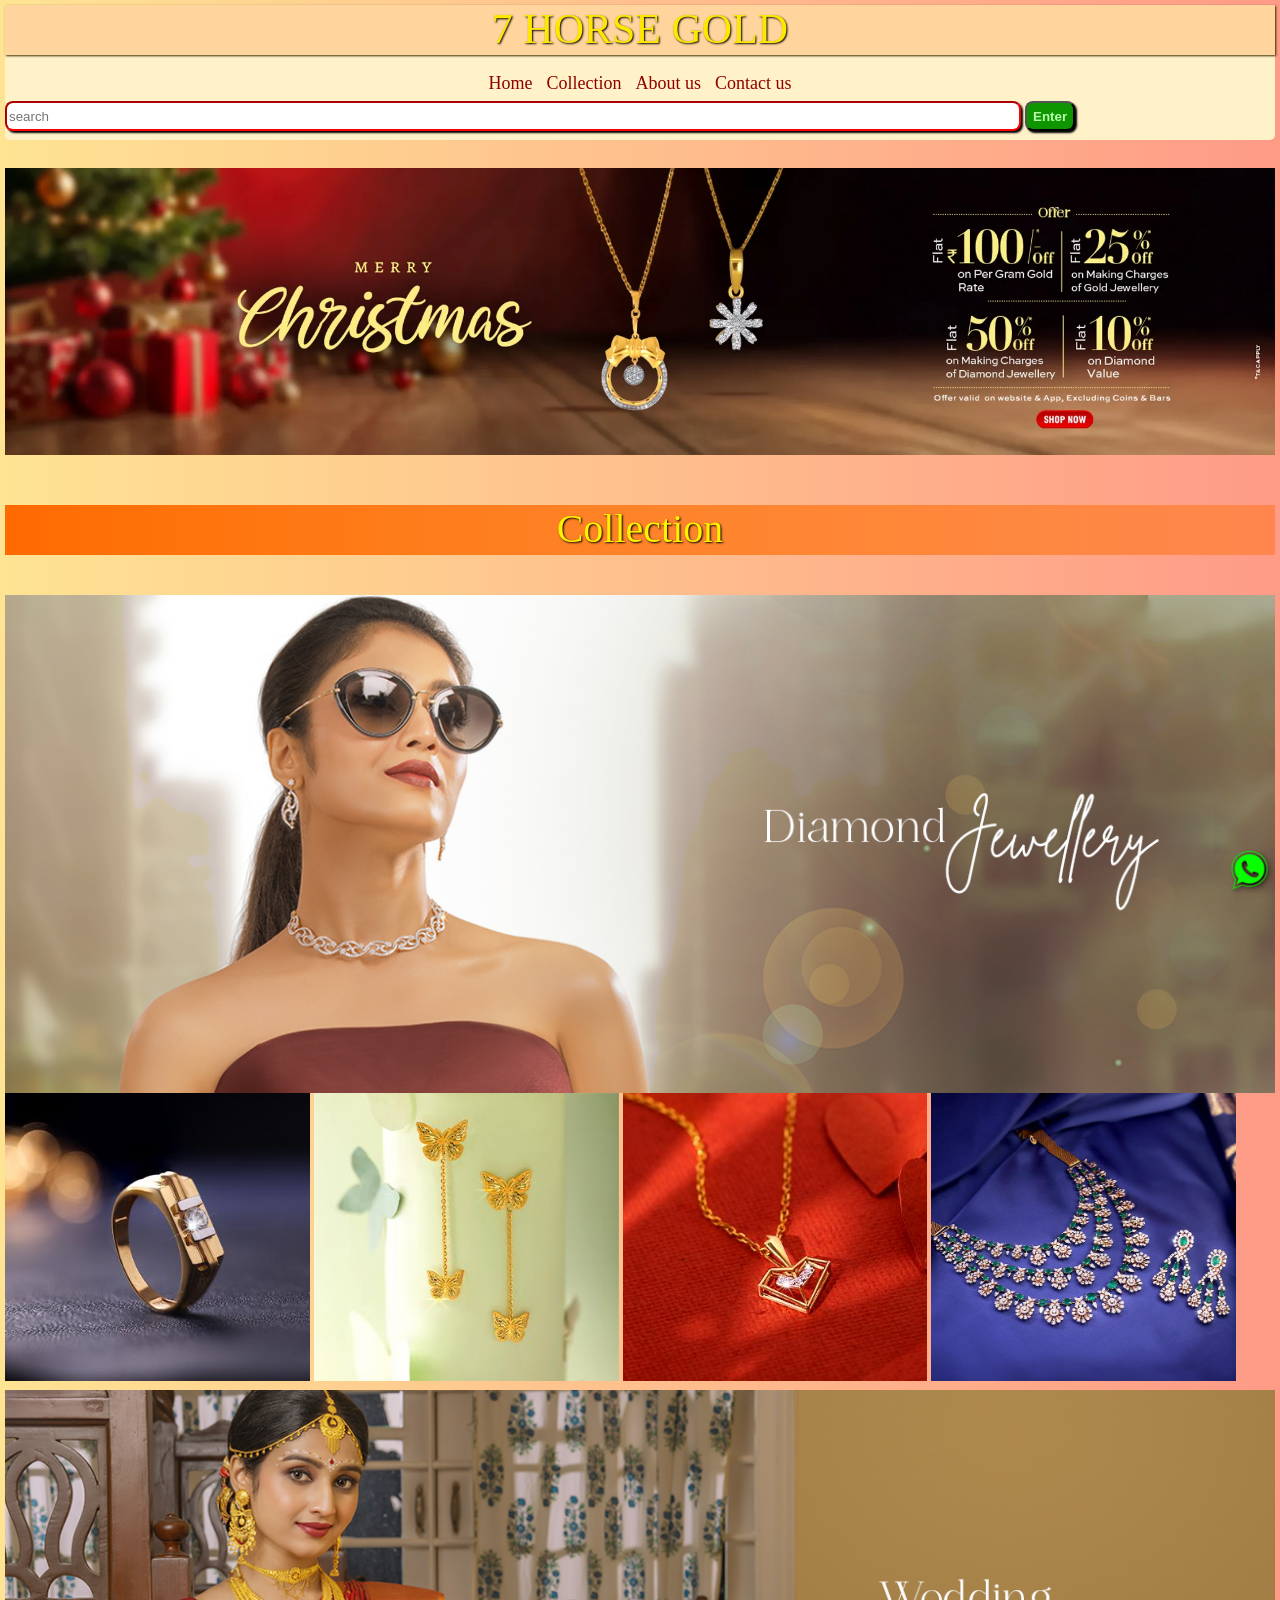
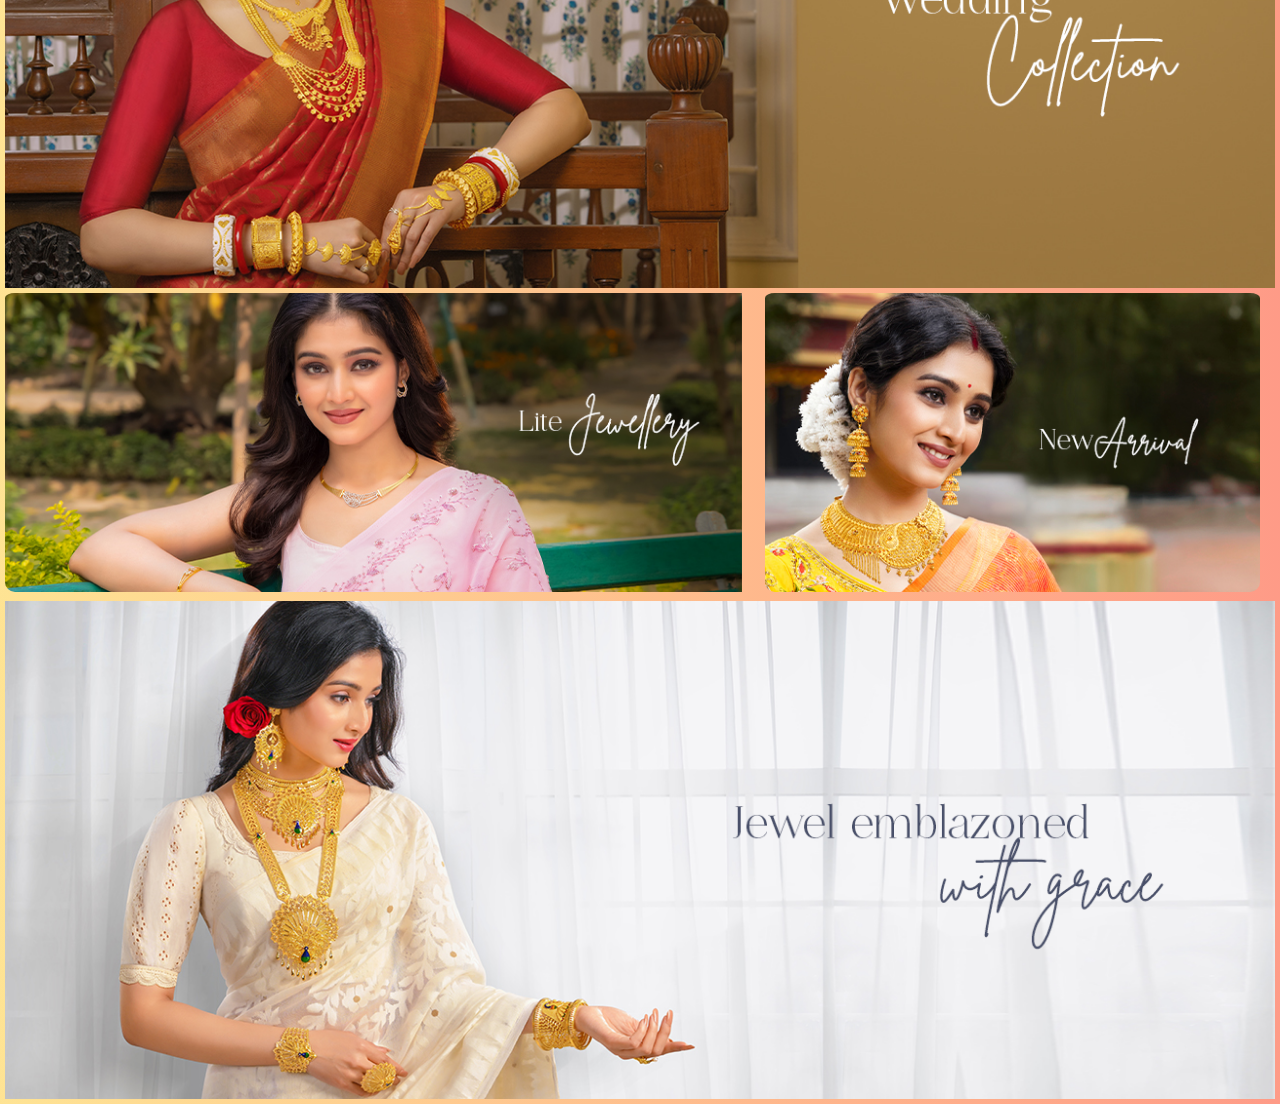
<file: index.html>
<html>
<head>
 <title> 7 Horse Gold </title>
 <meta name="viewport" content="width=device-width,initial-scale=1.0">
 <link href="style.css" rel="stylesheet">
</head>
<body>
 <div class="header">
 <div class="label">
 7 HORSE GOLD
 </div>
 <br>

 <nav>
 <a href="#home">Home</a>
 <a href="#coll">Collection</a>
 <a href="#">About us</a>
 <a href="#">Contact us</a>
 </nav>

 <br>
 <input id="search" type="text" name="search" placeholder="search">
 <button id="enter" name="enter">
 <b> Enter</b>
 </button> 
</div>
<br>
<div class="home" id=home>
<img src="banner.jpg" width="100%" height="auto" style="padding-top:10px;padding-bottom:10px;">
<br>
</div>
<img src="wp.png" width="40px" height="auto" style="position:fixed;right:10px;bottom:10px;filter:drop-shadow(2px 2px 2px black);">
<div class="Collection" id=coll>
<p>
Collection
</p>
<img src="diamond3.png" width="100%" height="auto">
<br>
<div class="collect1">
<img src="ring.jpeg" width="24%" height="auto">
<img src="earring.jpeg" width="24%" height="auto">
<img src="pandent.jpeg" width="24%" height="auto">
<img src="set.jpeg" width="24%" height="auto">

</div>
<div style="width:auto;height:auto;padding-top:5px;">
<img src="bridal3.png" width="100%" height="auto">
<img src="tem1.png" width="58%" height="auto"style="border-radius:10px;padding-top:5px;padding-right:1.5%;">
<img src="tem2.png" width="39%" height="auto" style="border-radius:10px;padding-top:5px;">
</div>
<img src="ben2.png" width="100%" height="auto" style="padding-top:5px;">
</body>      
</html>
</file>
<file: style.css>
body{
 margin:5px;
 background:linear-gradient(to right,#fed24f9c,#fe2a0078)
 }

 .label{
 width:100%;
 height:50px;
 background-color:#ffd49d;
 color:rgb(255 231 0);
 text-align:center;
 text-shadow:1px 1px 2px  black;
 font-size:42px;
 box-shadow:1px 1px 2px #3b2c00;
 }

 #search{width:80%;
 height:30px;
 border-radius:8px;
 border-color: red;
 box-shadow:2px 2px 2px black;
 }

#enter{
width:50px;
height:30px;
background-color:#0e9500;
color:#b5ffad;
border-radius:8px;
box-shadow:2px 2px 2px black;
transition:0.5s ease-in-out;
}

#enter:hover{
background-color:#6aff5b;
color:#021b00;
width: 70px;
height: 30px;
}

#home{width:100%;
height:auto;
}

#Collection{width:auto;
height:auto;
}

p{width:100%;
height:50px;
background:linear-gradient(to right,#fe6a00,#fe6a006b);
color:#fff000;
font-size:40px;
text-align:center;
text-shadow:1px 1px 2px black;
}

.header{width:100%;
height:135px;
position:sticky;
top:0px;
background:#fff1c8;
border-radius:5px;
}

nav{width:100%;
height:10px;
text-align:center;
}

nav a{color:#910000;
text-decoration:none;
font-size:large;
padding-left:5px;
padding-right:5px;
padding-top:5px;
padding-bottom:5px;
transition:.7s ease;
}

nav a:hover{background:#85e8fd;
color:#090158;
border-radius:5px;
transform: translateY(20px);
}

#collect1 a{width:auto;
height:auto;
gap: 10%;
padding: top 5px;
border-radius: 5px;
}
</file>
